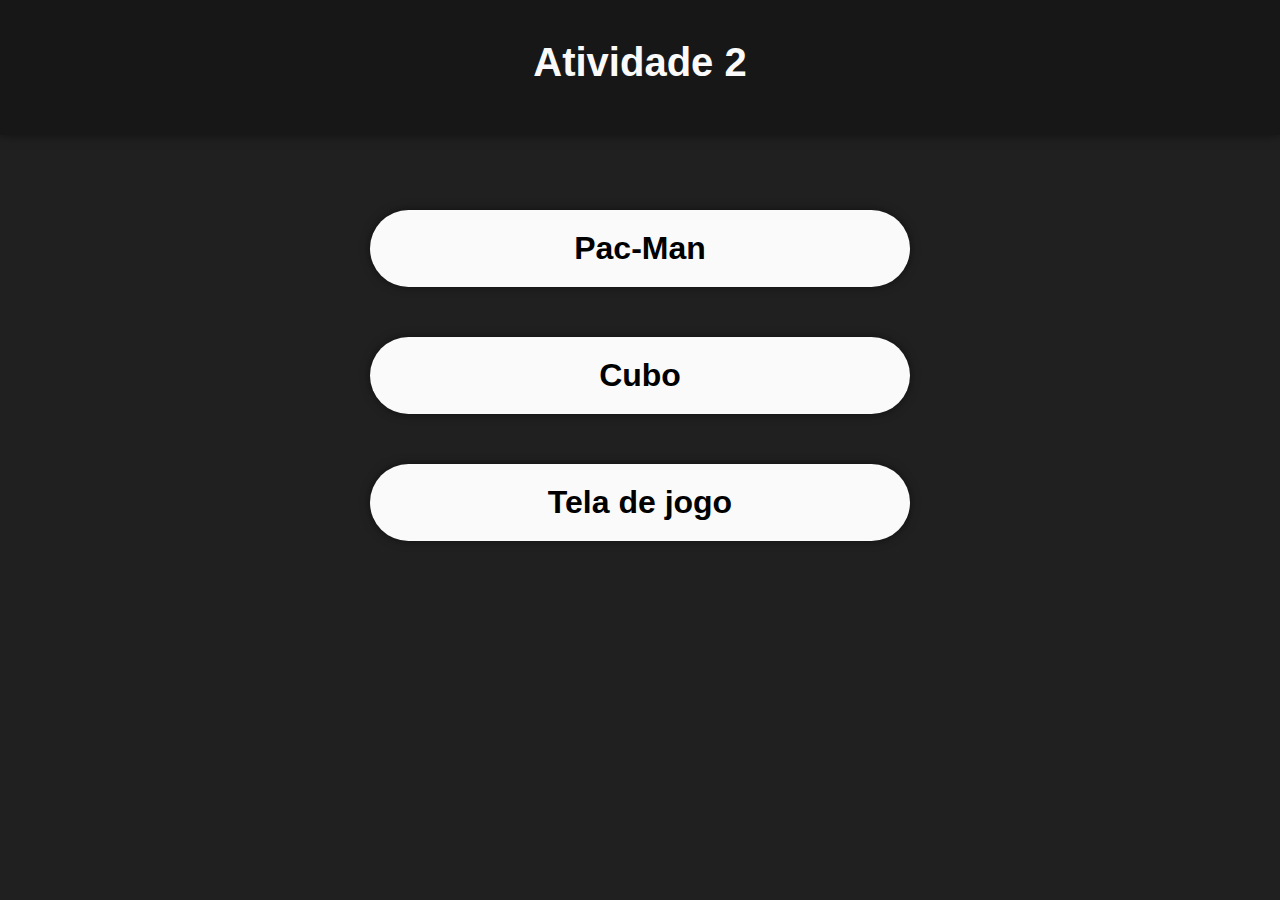
<file: index.html>
<!DOCTYPE html>
<html lang="pt-br">
<head>

    <!--Autor: Rodrigo Herstler Albernaz-->

    <title>Atividade 2 - Desenhando com Canvas</title>
    <meta charset="UTF-8">
    
    <link rel="stylesheet" href="src/css/reset.css">
    <link rel="stylesheet" href="src/css/style.css">
</head>
<body>
    <div class="header">
        <p class="titulo">Atividade 2</p>
    </div>

    <div class="atividades">
        <div class="elemento">
            <a href="pacman.html">
                <h1>Pac-Man</h1>
            </a>
        </div>

        <div class="elemento">
            <a href="cubo.html">
                <h1>Cubo</h1>
            </a>
        </div>

        <div class="elemento">
            <a href="telaDeJogo.html">
                <h1>Tela de jogo</h1>
        </div>
    </div>
    
</body>
</html>
</file>
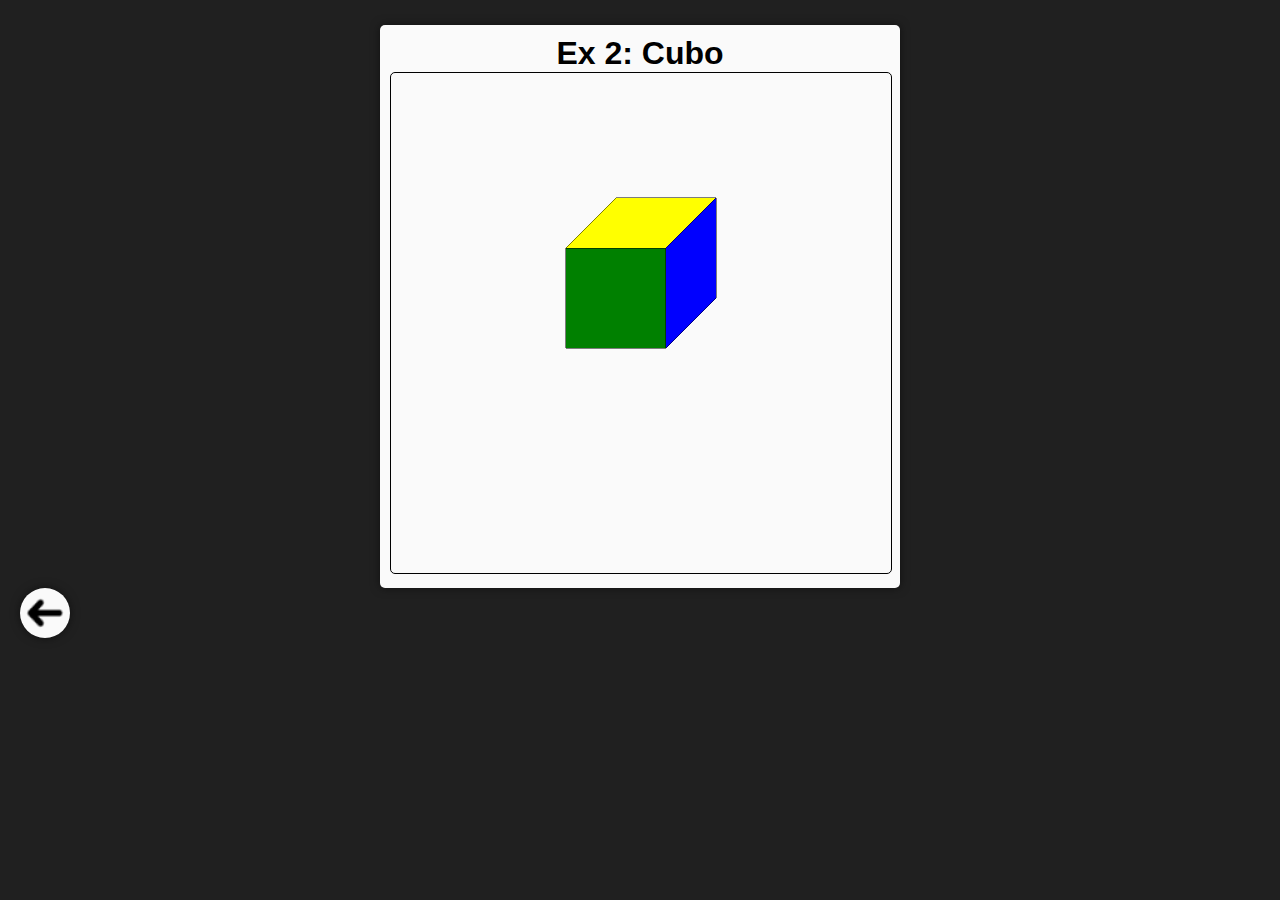
<file: cubo.html>
<!DOCTYPE html>
<html lang="en">
<head>
    <title>Cubo</title>
    <meta charset="UTF-8">

    <link rel="stylesheet" href="src/css/reset.css">
    <link rel="stylesheet" href="src/css/style.css">

</head>
<body>

    <div class="container selection">
        <h1 class="centralizado">Ex 2: Cubo</h1>
        <canvas id="area" style="border: 1px solid black; border-radius: 5px;" width="500" height="500"></canvas>
    </div>

    <script src="src/js/cubo.js">

    </script>

    <div>
        <a href="index.html">
            <img class="seta voltar"src="src/images/seta.png" alt="Seta_Voltar">
        </a>
    </div>
</body>
</html>
</file>
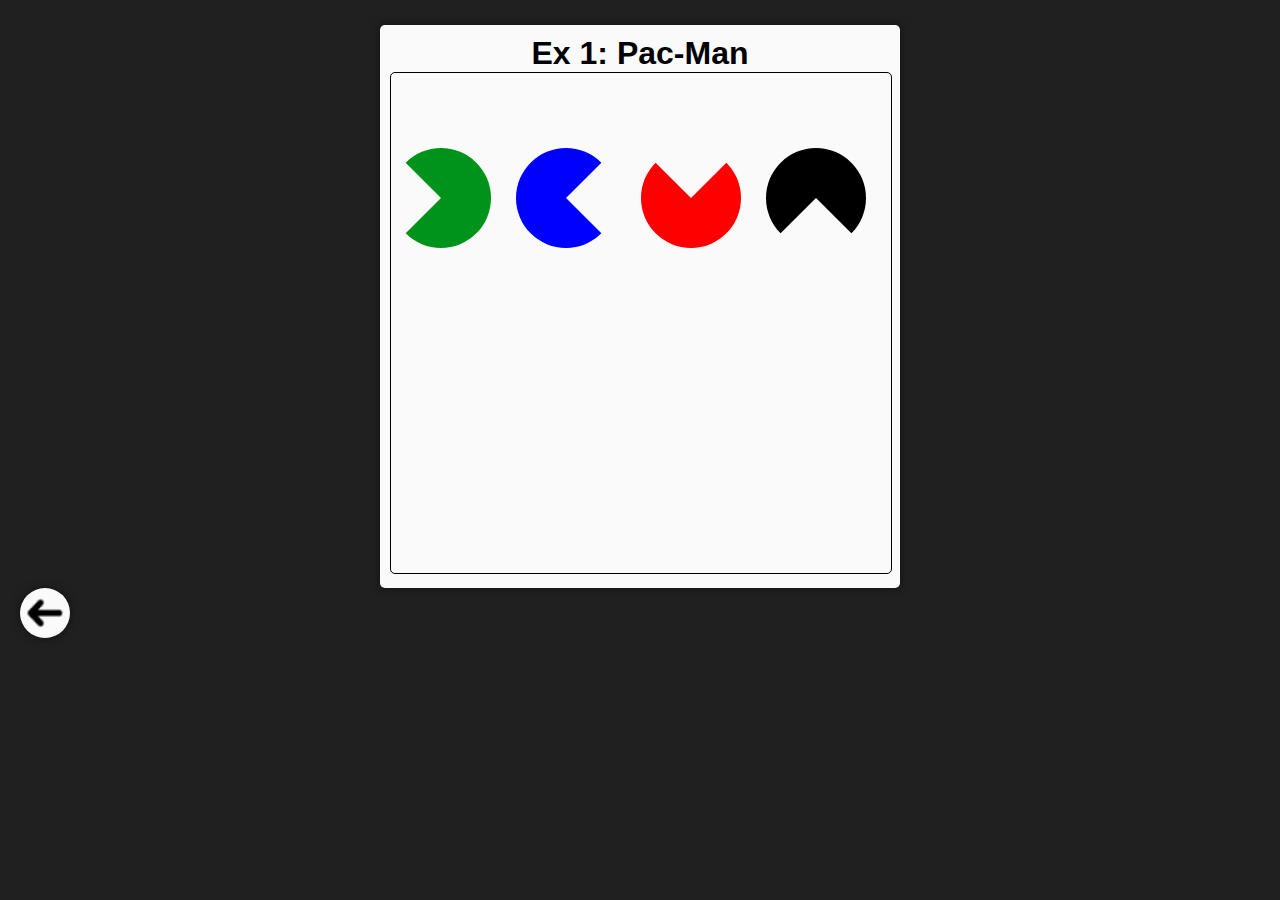
<file: pacman.html>
<!DOCTYPE html>
<html lang="pt-br">
<head>
    <title>Pac-Man</title>
    <meta charset="utf-8">

    <link rel="stylesheet" href="src/css/reset.css">
    <link rel="stylesheet" href="src/css/style.css">
</head>
<body>
    
    <div class="container selection">
        <h1 class="centralizado">Ex 1: Pac-Man</h1>
        <canvas id="area" style="border: 1px solid black; border-radius: 5px;" width="500" height="500"></canvas>
    </div>
    
    <script src="src/js/pacman.js">
        
    </script>

    <div>
        <a href="index.html">
            <img class="seta voltar"src="src/images/seta.png" alt="Seta_Voltar">
        </a>
    </div>

</body>

</html>
</file>
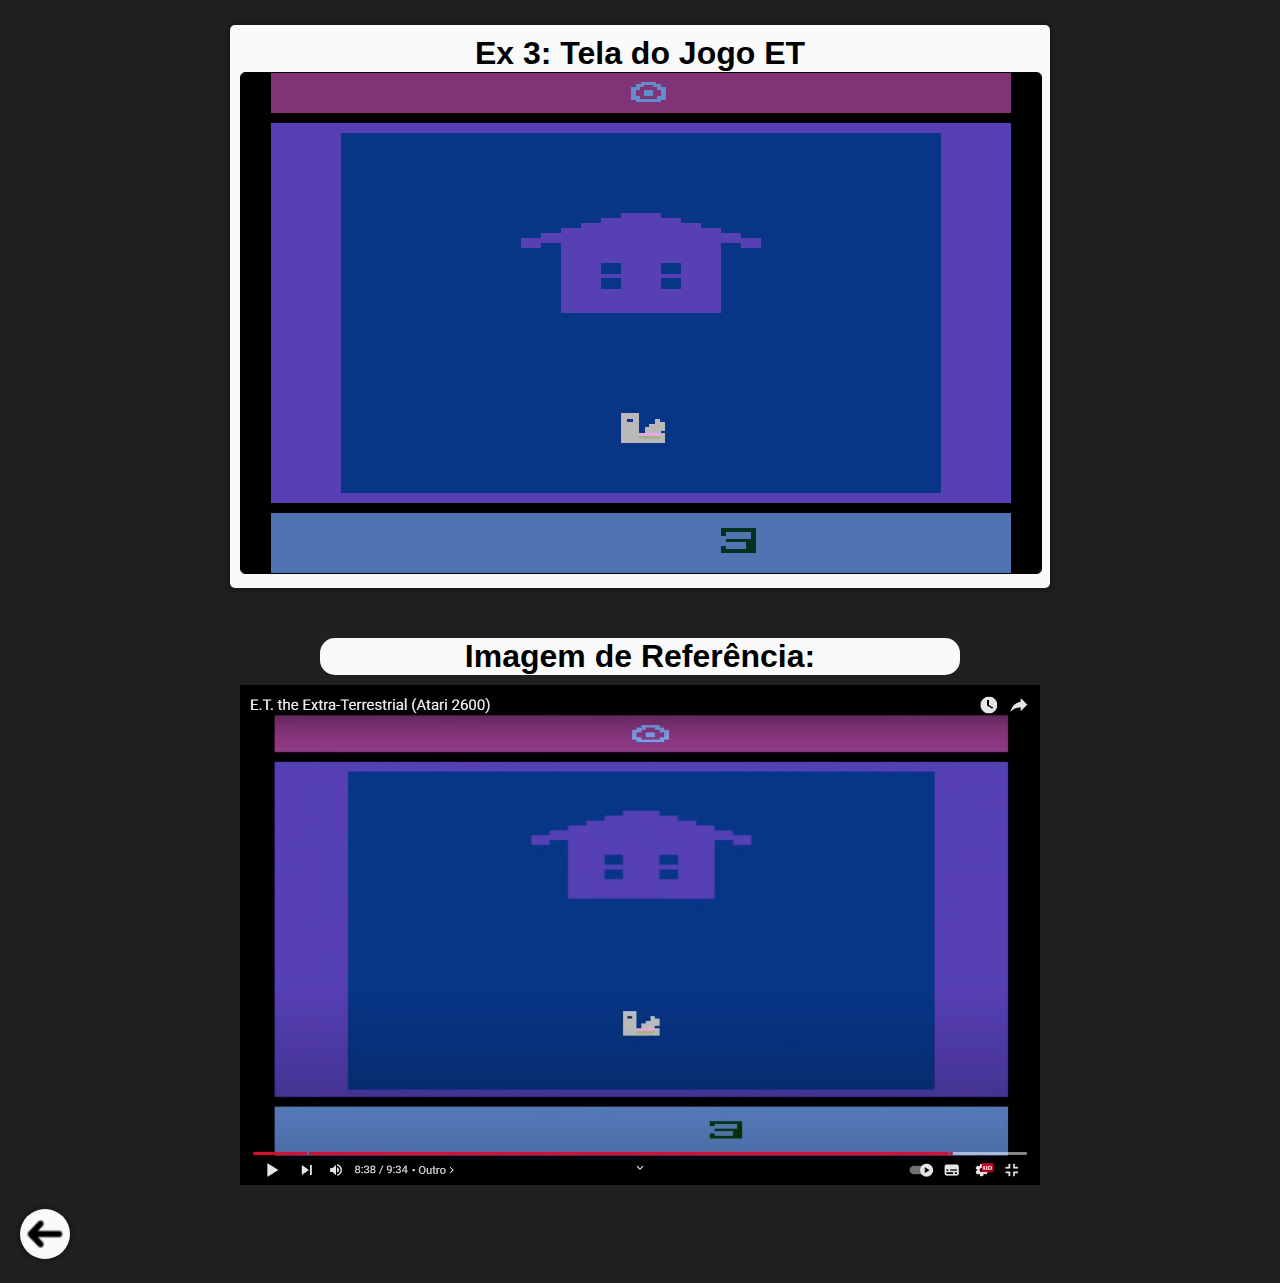
<file: telaDeJogo.html>
<!DOCTYPE html>
<html lang="en">
<head>
    <title>Tela De Jogo</title>
    <meta charset="UTF-8">

    <link rel="stylesheet" href="src/css/reset.css">
    <link rel="stylesheet" href="src/css/style.css">
</head>
<body>
    
    <div class="container selection tela">
        <h1 class="centralizado">Ex 3: Tela do Jogo ET</h1>
        <canvas id="area" style="border: 1px solid black; border-radius: 5px;" width="800" height="500"></canvas>
    </div>

    <script src="src/js/telaDeJogo.js">
           
    </script>

    <div class="centralizado padding">

        <h1 class="imgRef">Imagem de Referência:</h1>
        <img src="src/images/et.jpg" alt="et" width="800px" height="500">

    </div>

    <div>
        <a href="index.html">
            <img class="seta voltar"src="src/images/seta.png" alt="Seta_Voltar">
        </a>
    </div>
</body>
</html>
</file>
<file: src/css/style.css>
body{
    background-color: #202020;
    background-repeat: no-repeat;
    background-size: cover;
    font-family: 'Roboto', sans-serif;
    font-size: 16px;
    color: #000;
}

.header{
    background-color: #171717;
    padding: 30px;
    padding-top: 40px;
    box-shadow: 0 0 10px 0 rgba(0,0,0,0.5);
}

.titulo{
    font-size: 40px;
    font-weight: 700;
    text-align: center;
    margin-bottom: 20px;
    color: #fafafa;

}

.container {
    width: 500px;
    margin: auto;
}

.centralizado {
    text-align: center;
}

.seta{
    
    margin-left: 20px;
    width: 50px;
    height: 50px;
    background-color: #fafafa;
    border-radius: 100%;
    box-shadow: 0 0 10px 0 rgba(0,0,0,0.5);
    transition: background-color 0.2s ease-in-out;
    margin-bottom: 20px;
}

.seta:hover{
    background-color: #c7c7c7;
}
.voltar{
    
    transform: rotateY(180deg);
}

.atividades{
    padding: 25px;
    padding-left: 25%;
    padding-right: 25%;
    text-align: center;
    
}

.elemento{
    margin: 50px;
    padding: 20px;
    border-radius: 40px;
    background-color: #fafafa;
    box-shadow: 0 0 10px 0 rgba(0,0,0,0.5);
    transition: background-color 0.2s ease-in-out;
}

.elemento:hover{
    background-color: #c7c7c7;
}

.selection{
    margin-top: 25px;
    padding: 10px;
    background-color: #fafafa;
    border-radius: 5px;
    box-shadow: 0 0 10px 0 rgba(0,0,0,0.5);
    transition: background-color 0.2s ease-in-out;
}

.container.selection.tela{

    width: 800px

}

.padding{
    padding: 20px;
}

.imgRef{
    background-color: #fafafa;
    margin-left: 300px;
    margin-right: 300px;
    margin-top: 30px;
    margin-bottom: 10px;
    border-radius: 15px;
    
}


a{
    text-decoration: none;
    color: #000;
}
</file>
